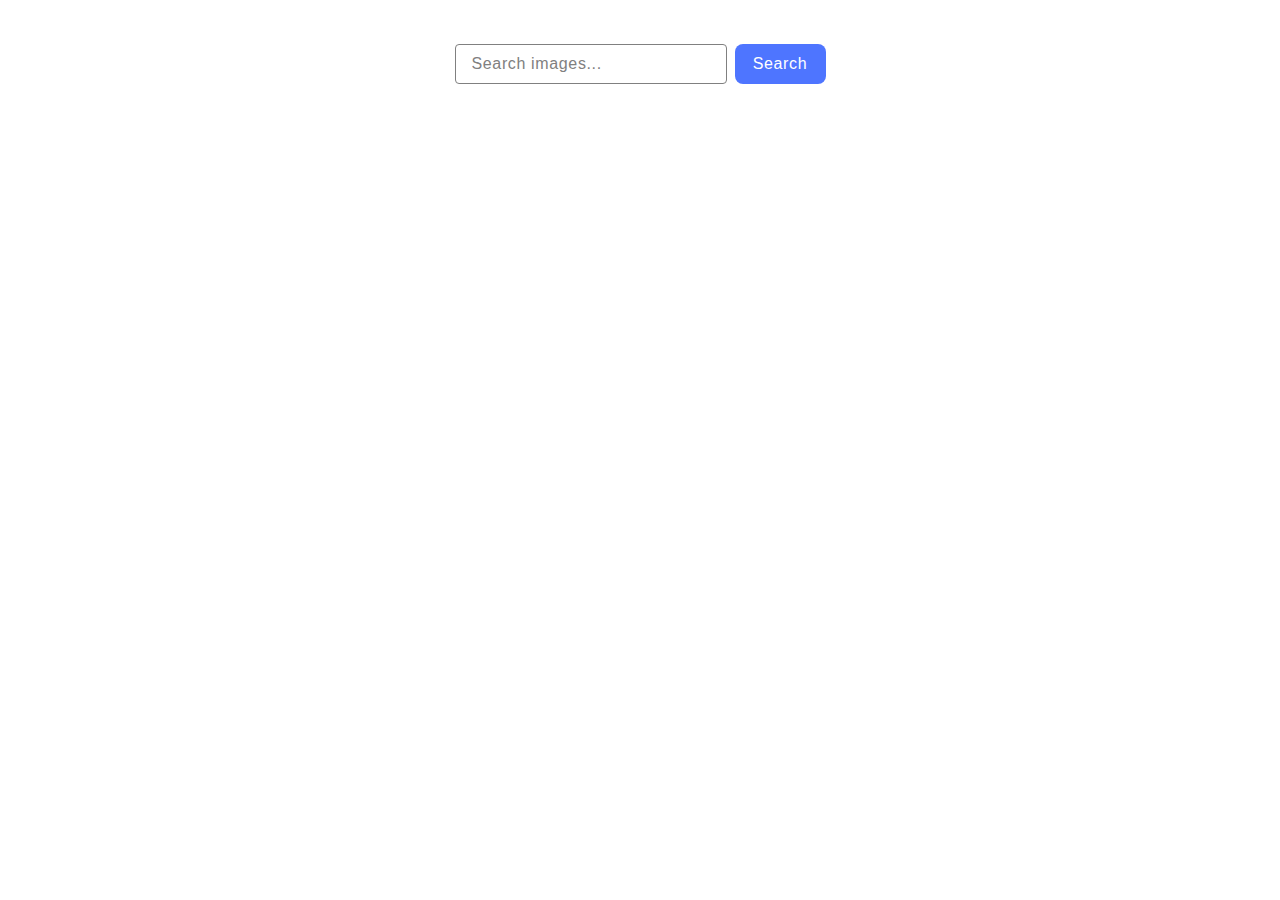
<file: src/index.html>
<!DOCTYPE html>
<html lang="en">
  <head>
    <meta charset="UTF-8" />
    <meta name="viewport" content="width=device-width, initial-scale=1.0" />
    <title>Homework_11</title>
    <link rel="stylesheet" href="./css/styles.css" />
  </head>
  <body>
    <form class="form-field">
      <label class="form-label"
        ><input
          type="text"
          name="searchKeyword"
          required
          class="modal-input"
          placeholder="Search images..."
      /></label>
      <button class="button" type="submit">Search</button>
    </form>

    <section class="gallery">
      <div class="container">
        <div class="js-gallery"></div>
        <span class="loader is-hidden"></span>
      </div>
    </section>

    <script type="module" src="./main.js"></script>
  </body>
</html>
</file>
<file: src/css/styles.css>
img {
  display: block;
  max-width: 100%;
}
.form-field {
  display: flex;
  justify-content: center;
  gap: 8px;
  padding: 36px;
}
.modal-input {
  border: 1px solid #808080;
  font-family: 'Montserrat', sans-serif;
  font-weight: 400;
  font-size: 16px;
  line-height: 1.5;
  letter-spacing: 0.04em;
  color: #2e2f42;
  padding: 8px 16px;
  width: 272px;
  height: 40px;
  box-sizing: border-box;
  border-radius: 4px;
}
.modal-input:hover {
  border-color: #000;
}
.modal-input:active {
  border-color: #4e75ff;
}
.modal-input::placeholder {
  color: #808080;
}
.button {
  border-radius: 8px;
  padding: 8px 16px;
  width: 91px;
  height: 40px;
  background-color: #4e75ff;
  font-family: 'Montserrat', sans-serif;
  font-weight: 500;
  font-size: 16px;
  line-height: 1.5;
  letter-spacing: 0.04em;
  color: #fff;
  border: none;
}
.button:hover {
  background-color: #6c8cff;
}

.js-section-images {
  display: flex;
  flex-direction: column;
  border: 1px solid #808080;
  width: 360px;
}

.js-gallery-img {
  width: 360px;
  height: 200px;
  object-fit: cover;
}
.js-text {
  font-family: 'Montserrat', sans-serif;
  font-weight: 600;
  font-size: 12px;
  line-height: 1.33333;
  letter-spacing: 0.04em;
  color: #2e2f42;
  display: flex;
  flex-direction: column;
  align-items: center;
}
.js-span-text {
  font-family: 'Montserrat', sans-serif;
  font-weight: 400;
  font-size: 12px;
  line-height: 2;
  letter-spacing: 0.04em;
  color: #2e2f42;
}
.js-group-text {
  display: flex;
  justify-content: space-evenly;
  padding-top: 4px;
}
.container {
  display: flex;
}
.js-gallery {
  display: flex;
  gap: 24px;
  flex-wrap: wrap;
  row-gap: 24px;
}
.loader {
  width: 60px;
  height: 40px;
  position: relative;
  display: inline-block;
  --base-color: #fff;

  .gallery & {
    position: fixed;
    top: 50%;
    left: 50%;
    transform: translate(-50%, -50%);
  }
  &.is-hidden {
    opacity: 0;
    visibility: hidden;
    pointer-events: none;
  }
}
.loader::before {
  content: '';
  left: 0;
  top: 0;
  position: absolute;
  width: 36px;
  height: 36px;
  border-radius: 50%;
  background-color: #808080;
  background-image: radial-gradient(
      circle 8px at 18px 18px,
      var(--base-color) 100%,
      transparent 0
    ),
    radial-gradient(
      circle 4px at 18px 0px,
      var(--base-color) 100%,
      transparent 0
    ),
    radial-gradient(
      circle 4px at 0px 18px,
      var(--base-color) 100%,
      transparent 0
    ),
    radial-gradient(
      circle 4px at 36px 18px,
      var(--base-color) 100%,
      transparent 0
    ),
    radial-gradient(
      circle 4px at 18px 36px,
      var(--base-color) 100%,
      transparent 0
    ),
    radial-gradient(
      circle 4px at 30px 5px,
      var(--base-color) 100%,
      transparent 0
    ),
    radial-gradient(
      circle 4px at 30px 5px,
      var(--base-color) 100%,
      transparent 0
    ),
    radial-gradient(
      circle 4px at 30px 30px,
      var(--base-color) 100%,
      transparent 0
    ),
    radial-gradient(
      circle 4px at 5px 30px,
      var(--base-color) 100%,
      transparent 0
    ),
    radial-gradient(
      circle 4px at 5px 5px,
      var(--base-color) 100%,
      transparent 0
    );
  background-repeat: no-repeat;
  box-sizing: border-box;
  animation: rotationBack 3s linear infinite;
}
.loader::after {
  content: '';
  left: 35px;
  top: 15px;
  position: absolute;
  width: 24px;
  height: 24px;
  border-radius: 50%;
  background-color: #808080;
  background-image: radial-gradient(
      circle 5px at 12px 12px,
      var(--base-color) 100%,
      transparent 0
    ),
    radial-gradient(
      circle 2.5px at 12px 0px,
      var(--base-color) 100%,
      transparent 0
    ),
    radial-gradient(
      circle 2.5px at 0px 12px,
      var(--base-color) 100%,
      transparent 0
    ),
    radial-gradient(
      circle 2.5px at 24px 12px,
      var(--base-color) 100%,
      transparent 0
    ),
    radial-gradient(
      circle 2.5px at 12px 24px,
      var(--base-color) 100%,
      transparent 0
    ),
    radial-gradient(
      circle 2.5px at 20px 3px,
      var(--base-color) 100%,
      transparent 0
    ),
    radial-gradient(
      circle 2.5px at 20px 3px,
      var(--base-color) 100%,
      transparent 0
    ),
    radial-gradient(
      circle 2.5px at 20px 20px,
      var(--base-color) 100%,
      transparent 0
    ),
    radial-gradient(
      circle 2.5px at 3px 20px,
      var(--base-color) 100%,
      transparent 0
    ),
    radial-gradient(
      circle 2.5px at 3px 3px,
      var(--base-color) 100%,
      transparent 0
    );
  background-repeat: no-repeat;
  box-sizing: border-box;
  animation: rotationBack 4s linear infinite reverse;
}
@keyframes rotationBack {
  0% {
    transform: rotate(0deg);
  }
  100% {
    transform: rotate(-360deg);
  }
}
</file>
